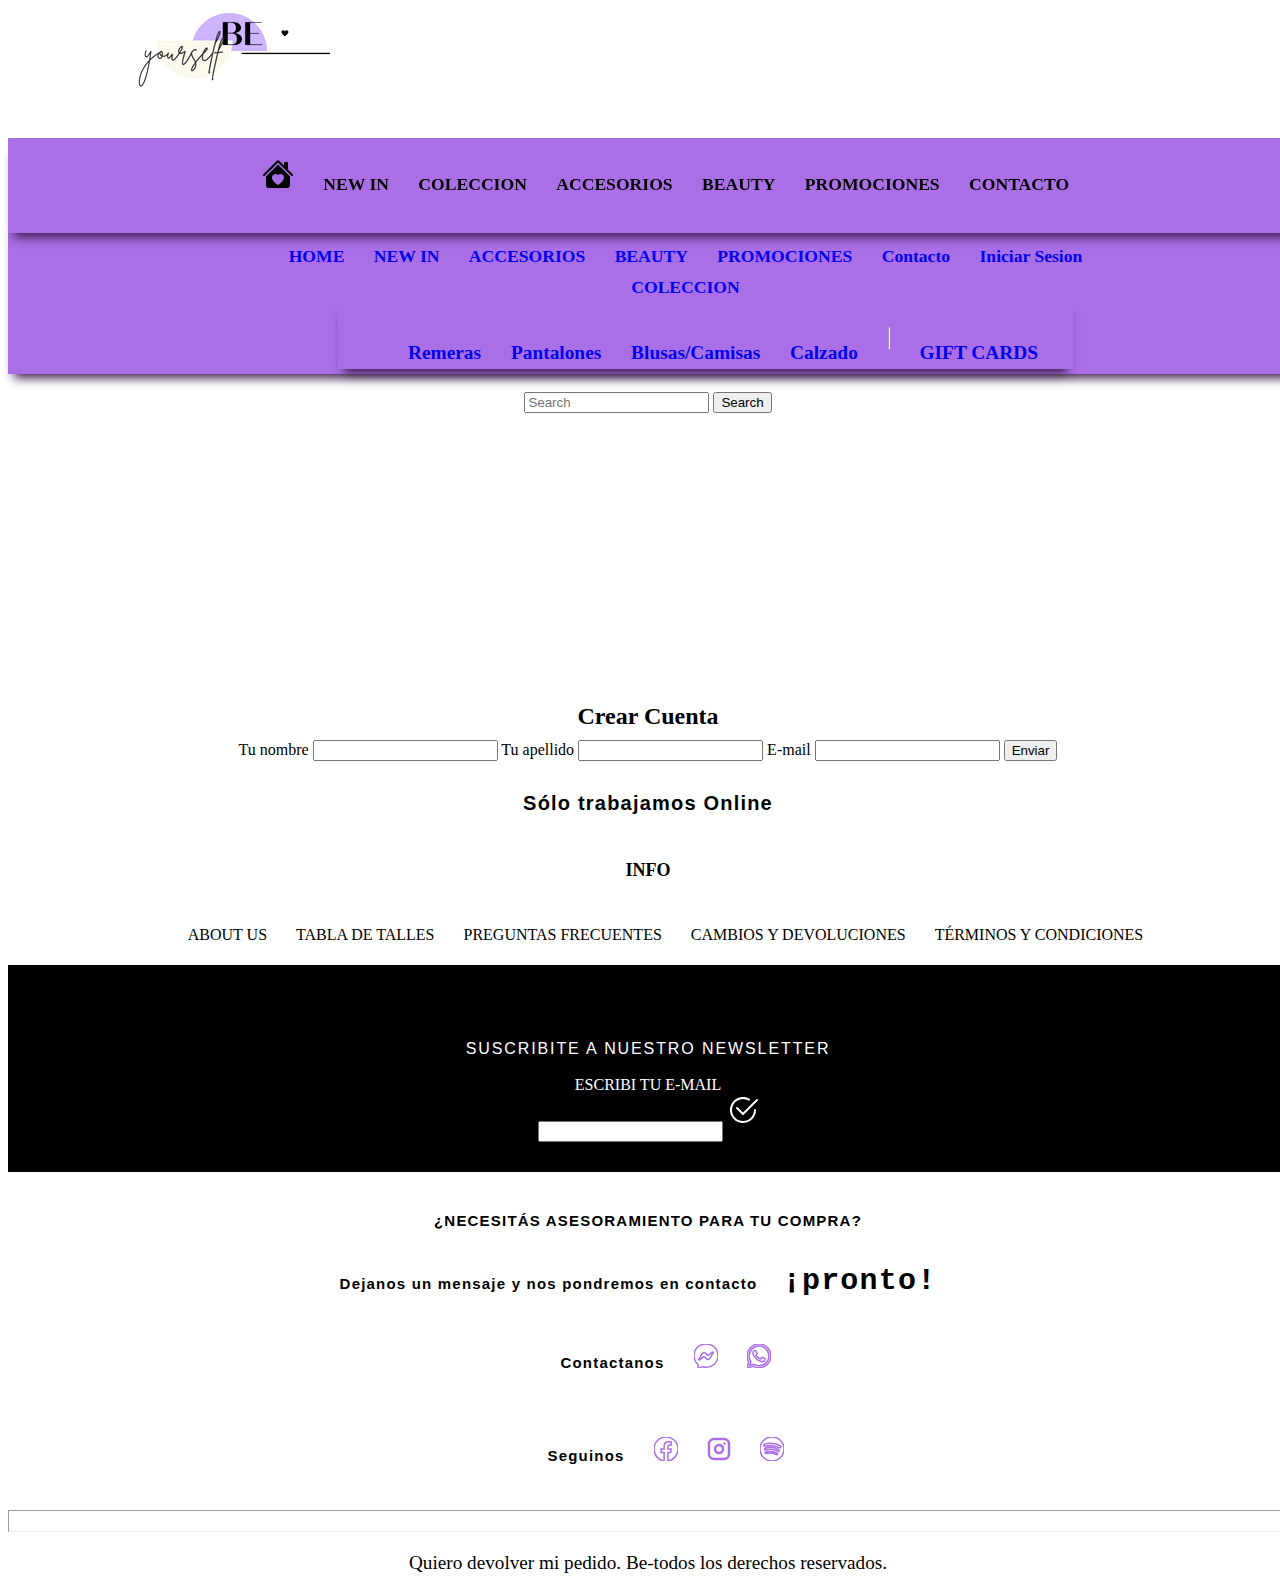
<file: items/iniciarsesion.html>
<!DOCTYPE html>
<html lang="es">

<head>
   <meta charset="UTF-8">
   <meta http-equiv="X-UA-Compatible" content="IE=edge">
   <meta name="viewport" content="width=device-width, initial-scale=1.0">
   <!-- Description -->
   <meta name="description"
      content="Aca podes registrarte para recibir novedades, realizar consultas y compras excludivas">
   <!-- Keywords -->
   <meta name="keywords" content="HTML, JS, META, PALABRAS CLAVE,inicio,cuenta,sesiom,usuario">
   <!-- link css bootstrap -->
   <link href="https://cdn.jsdelivr.net/npm/bootstrap@5.2.2/dist/css/bootstrap.min.css" rel="stylesheet"
      integrity="sha384-Zenh87qX5JnK2Jl0vWa8Ck2rdkQ2Bzep5IDxbcnCeuOxjzrPF/et3URy9Bv1WTRi" crossorigin="anonymous">
   <!-- Hoja de Estilos -->
   <link rel="stylesheet" href="../css/estilos.css">
   <!-- LOGO/FAVICOM -->
   <link rel="shortcut icon" href="../img/favicon3.png">
   <title>Inicio de Sesión</title>
</head>

<body>
   <header id="header">
      <!-- logo/Home -->
      <a href="../../index.html"><img id="logo-home" src="../../img/faviconII200x100px.png" alt="BE"></a>
   </header>
   <nav class="nav">
      <!-- Listas y links de Navegación -->
      <ul class="navmenu color-primary">
         <li class="navmenu-item">
            <a class="color-primary" href="../../index.html">
               <svg xmlns="http://www.w3.org/2000/svg" width="32" height="32" fill="currentColor"
                  class="bi bi-house-heart-fill" viewBox="0 0 16 16">
                  <path
                     d="M7.293 1.5a1 1 0 0 1 1.414 0L11 3.793V2.5a.5.5 0 0 1 .5-.5h1a.5.5 0 0 1 .5.5v3.293l2.354 2.353a.5.5 0 0 1-.708.707L8 2.207 1.354 8.853a.5.5 0 1 1-.708-.707L7.293 1.5Z" />
                  <path
                     d="m14 9.293-6-6-6 6V13.5A1.5 1.5 0 0 0 3.5 15h9a1.5 1.5 0 0 0 1.5-1.5V9.293Zm-6-.811c1.664-1.673 5.825 1.254 0 5.018-5.825-3.764-1.664-6.691 0-5.018Z" />
               </svg>
            </a>
         </li>
         <li class="navmenu-item">
            <a class="color-primary" href="../newin.html">NEW IN</a>
         </li>
         <li>
            <a class="color-primary" href="../coleccion.html">COLECCION </a>
         </li>
         <li>
            <a class="color-primary" href="../accesorios.html">ACCESORIOS</a>
         </li>
         <li>
            <a class="color-primary" href="../index.html">BEAUTY</a>
         </li>
         <li>
            <a class="color-primary" href="../promociones.html">PROMOCIONES</a>
         </li>
         <li>
            <a class="color-primary" href="#contacto-home">CONTACTO</a>
         </li>
      </ul>
   </nav>

   <!-- nav nobile menu hamburguesa -->
   <nav class="navbar navbar-dark bg-black fixed-top  d-lg-none">
      <div class="container-fluid ">
         <a class="navbar-brand " href="#"><img class="logomobile" src="../../img/favicon4-200x100px.png" alt="BE">
         </a>
         <button class="navbar-toggler" type="button" data-bs-toggle="offcanvas" data-bs-target="#offcanvasDarkNavbar"
            aria-controls="offcanvasDarkNavbar">
            <span class="navbar-toggler-icon"></span>
         </button>
         <div class="offcanvas offcanvas-end bg-black" tabindex="-1" id="offcanvasDarkNavbar"
            aria-labelledby="offcanvasDarkNavbarLabel">
            <div class="offcanvas-header">
               <img class="logomobile offcanvas-title" id="offcanvasDarkNavbarLabel"
                  src="../../img/favicon4-200x100px.png" alt="BE">
               <button type="button" class="btn-close btn-close-white" data-bs-dismiss="offcanvas"
                  aria-label="Close"></button>
            </div>
            <div class="offcanvas-body">
               <ul class="navbar-nav justify-content-end flex-grow-1 pe-3">
                  <li class="nav-item">
                     <a class="nav-link active" aria-current="page" href="../index.html">HOME </a>
                  </li>
                  <li class="nav-item">
                     <a class="nav-link" href="../newin.html">NEW IN</a>
                  </li>
                  <li class="nav-item">
                     <a class="nav-link" href="../accesorios.html">ACCESORIOS</a>
                  </li>
                  <li class="nav-item">
                     <a class="nav-link" href="../index.html">BEAUTY</a>
                  </li>
                  <li class="nav-item">
                     <a class="nav-link" href="../promociones.html">PROMOCIONES</a>
                  </li>
                  <li class="nav-item">
                     <a class="nav-link" href="../contacto.html">Contacto</a>
                  </li>
                  <li class="nav-item">
                     <a class="nav-link" href="iniciarsesion.html">Iniciar Sesion</a>
                  </li>
                  <li class="nav-item dropdown">
                     <a class="nav-link dropdown-toggle" href="../coleccion.html" role="button"
                        data-bs-toggle="dropdown" aria-expanded="false">
                        COLECCION
                     </a>
                     <ul class="dropdown-menu dropdown-menu-dark">
                        <li><a class="dropdown-item" href="../coleccion.html">Remeras</a>
                        </li>
                        <li><a class="dropdown-item" href="../coleccion.html">Pantalones</a>
                        </li>
                        <li><a class="dropdown-item" href="../coleccion.html">Blusas/Camisas</a>
                        </li>
                        <li><a class="dropdown-item" href="../coleccion.html">Calzado</a>
                        </li>
                        <li>
                           <hr class="dropdown-divider">
                        </li>
                        <li><a class="dropdown-item" href="#">GIFT CARDS</a>
                        </li>
                     </ul>
                  </li>
               </ul>
               <form class="d-flex mt-3" role="search">
                  <input class="form-control me-2" type="search" placeholder="Search" aria-label="Search">
                  <button class="btn btn-info" type="submit">Search</button>
               </form>
            </div>
         </div>
      </div>
   </nav>

   <main>
      <!--       ///***Trabajando con JS***///
 --> <!-- Formulario de Inicio de sesion/Crear Cuenta -->
      <div id="contenedor">
      </div>
      <form id="formulario" action="">
         <label for="nombreUsuario">Tu nombre </label>
         <input type="text" id="nombreUsuario">
         <label for="apellido">Tu apellido</label>
         <input type="text" id="apellido">
         <label for="correo">E-mail</label>
         <input type="text" id="correo">
         <button>Enviar</button>
      </form>
   </main>

   <footer class="footer">
      <div>
         <h4>Sólo trabajamos Online</h4>
         <h5>INFO</h5>
         <ul>
            <li><a class="color-primary" href="../aboutus.html"> ABOUT US</a></li>
            <li><a class="color-primary" href="../guiadetalles.html"> TABLA DE TALLES</a></li>
            <li><a class="color-primary" href="../frecuentquestions.html"> PREGUNTAS FRECUENTES</a></li>
            <li><a class="color-primary" href="../cambiosydevoluciones.html">CAMBIOS Y DEVOLUCIONES</a></li>
            <li><a class="color-primary" href="../terminosycondiciones.html">TÉRMINOS Y CONDICIONES</a></li>
         </ul>
      </div>
      <section class="newsletter">
         <div>
            <h6>SUSCRIBITE A NUESTRO NEWSLETTER</h6>
            <form action="">
               <div id="contacto-home">
                  <label for="">ESCRIBI TU E-MAIL</label>
               </div>
               <div>
                  <input type="email" name="" id="">
                  <svg xmlns="http://www.w3.org/2000/svg" width="32" height="32" fill="currentColor"
                     class="bi bi-check2-circle" viewBox="0 0 16 16">
                     <path
                        d="M2.5 8a5.5 5.5 0 0 1 8.25-4.764.5.5 0 0 0 .5-.866A6.5 6.5 0 1 0 14.5 8a.5.5 0 0 0-1 0 5.5 5.5 0 1 1-11 0z" />
                     <path
                        d="M15.354 3.354a.5.5 0 0 0-.708-.708L8 9.293 5.354 6.646a.5.5 0 1 0-.708.708l3 3a.5.5 0 0 0 .708 0l7-7z" />
                  </svg>
               </div>
            </form>
         </div>
      </section>
      <p class="titulofoot">¿NECESITÁS ASESORAMIENTO PARA TU COMPRA?</p>
      <p class="titulofoot">Dejanos un mensaje y nos pondremos en contacto <span class="span1">¡pronto!</span></p>
      <ul>
         <li>
            <p class="titulofoot">Contactanos</p>
         </li>
         <li>
            <a href="https://m.facebook.com/messenger/?locale=es_LA" target="_blank">
               <svg xmlns="http://www.w3.org/2000/svg" width="24" height="24" fill="none" stroke=" #aa6fe6"
                  viewBox="0 0 16 16">
                  <path
                     d="M0 7.76C0 3.301 3.493 0 8 0s8 3.301 8 7.76-3.493 7.76-8 7.76c-.81 0-1.586-.107-2.316-.307a.639.639 0 0 0-.427.03l-1.588.702a.64.64 0 0 1-.898-.566l-.044-1.423a.639.639 0 0 0-.215-.456C.956 12.108 0 10.092 0 7.76zm5.546-1.459-2.35 3.728c-.225.358.214.761.551.506l2.525-1.916a.48.48 0 0 1 .578-.002l1.869 1.402a1.2 1.2 0 0 0 1.735-.32l2.35-3.728c.226-.358-.214-.761-.551-.506L9.728 7.381a.48.48 0 0 1-.578.002L7.281 5.98a1.2 1.2 0 0 0-1.735.32z" />
               </svg>
            </a>
         </li>
         <li>
            <a href="https://www.whatsapp.com/?lang=es" target="_blank">
               <svg xmlns="http://www.w3.org/2000/svg" width="24" height="24" fill="none" stroke=" #aa6fe6"
                  viewBox="0 0 16 16">
                  <path
                     d="M13.601 2.326A7.854 7.854 0 0 0 7.994 0C3.627 0 .068 3.558.064 7.926c0 1.399.366 2.76 1.057 3.965L0 16l4.204-1.102a7.933 7.933 0 0 0 3.79.965h.004c4.368 0 7.926-3.558 7.93-7.93A7.898 7.898 0 0 0 13.6 2.326zM7.994 14.521a6.573 6.573 0 0 1-3.356-.92l-.24-.144-2.494.654.666-2.433-.156-.251a6.56 6.56 0 0 1-1.007-3.505c0-3.626 2.957-6.584 6.591-6.584a6.56 6.56 0 0 1 4.66 1.931 6.557 6.557 0 0 1 1.928 4.66c-.004 3.639-2.961 6.592-6.592 6.592zm3.615-4.934c-.197-.099-1.17-.578-1.353-.646-.182-.065-.315-.099-.445.099-.133.197-.513.646-.627.775-.114.133-.232.148-.43.05-.197-.1-.836-.308-1.592-.985-.59-.525-.985-1.175-1.103-1.372-.114-.198-.011-.304.088-.403.087-.088.197-.232.296-.346.1-.114.133-.198.198-.33.065-.134.034-.248-.015-.347-.05-.099-.445-1.076-.612-1.47-.16-.389-.323-.335-.445-.34-.114-.007-.247-.007-.38-.007a.729.729 0 0 0-.529.247c-.182.198-.691.677-.691 1.654 0 .977.71 1.916.81 2.049.098.133 1.394 2.132 3.383 2.992.47.205.84.326 1.129.418.475.152.904.129 1.246.08.38-.058 1.171-.48 1.338-.943.164-.464.164-.86.114-.943-.049-.084-.182-.133-.38-.232z" />
               </svg>
            </a>
         </li>
      </ul>
      <ul>
         <li>
            <p class="titulofoot">Seguinos</p>
         </li>
         <li>
            <a href="https://es-la.facebook.com/" target="_blank">
               <svg xmlns="http://www.w3.org/2000/svg" width="24" height="24" fill="none" stroke=" #aa6fe6"
                  viewBox="0 0 16 16">
                  <path
                     d="M16 8.049c0-4.446-3.582-8.05-8-8.05C3.58 0-.002 3.603-.002 8.05c0 4.017 2.926 7.347 6.75 7.951v-5.625h-2.03V8.05H6.75V6.275c0-2.017 1.195-3.131 3.022-3.131.876 0 1.791.157 1.791.157v1.98h-1.009c-.993 0-1.303.621-1.303 1.258v1.51h2.218l-.354 2.326H9.25V16c3.824-.604 6.75-3.934 6.75-7.951z" />
               </svg>
            </a>
         </li>
         <li>
            <a href="https://www.instagram.com/" target="_blank">
               <svg xmlns="http://www.w3.org/2000/svg" width="24" height="24" viewBox="0 0 24 24" fill="none"
                  stroke=" #aa6fe6" stroke-width="2.5" stroke-linecap="round" stroke-linejoin="round"
                  class="feather feather-instagram">
                  <rect x="2" y="2" width="20" height="20" rx="5" ry="5"></rect>
                  <path d="M16 11.37A4 4 0 1 1 12.63 8 4 4 0 0 1 16 11.37z"></path>
                  <line x1="17.5" y1="6.5" x2="17.51" y2="6.5"></line>
               </svg>
            </a>
         </li>
         <li>
            <a href="https://open.spotify.com/playlist/6hs2RG7VYdO02VfTu6tKmI?si=9056c7aee273492a" target="_blank">
               <svg xmlns="http://www.w3.org/2000/svg" width="24" height="24" fill="none" stroke=" #aa6fe6"
                  viewBox="0 0 16 16">
                  <path
                     d="M8 0a8 8 0 1 0 0 16A8 8 0 0 0 8 0zm3.669 11.538a.498.498 0 0 1-.686.165c-1.879-1.147-4.243-1.407-7.028-.77a.499.499 0 0 1-.222-.973c3.048-.696 5.662-.397 7.77.892a.5.5 0 0 1 .166.686zm.979-2.178a.624.624 0 0 1-.858.205c-2.15-1.321-5.428-1.704-7.972-.932a.625.625 0 0 1-.362-1.194c2.905-.881 6.517-.454 8.986 1.063a.624.624 0 0 1 .206.858zm.084-2.268C10.154 5.56 5.9 5.419 3.438 6.166a.748.748 0 1 1-.434-1.432c2.825-.857 7.523-.692 10.492 1.07a.747.747 0 1 1-.764 1.288z" />
               </svg>
            </a>
         </li>
      </ul>
      <hr>
      <p>
         <span class="parrafosmall"> Quiero devolver mi pedido.</span>
         Be-todos los derechos reservados.
      </p>
   </footer>
   <script src="https://cdn.jsdelivr.net/npm/bootstrap@5.2.2/dist/js/bootstrap.bundle.min.js"
      integrity="sha384-OERcA2EqjJCMA+/3y+gxIOqMEjwtxJY7qPCqsdltbNJuaOe923+mo//f6V8Qbsw3" crossorigin="anonymous">
      </script>
   <script src="./iniciarsesion.js"></script>
</body>

</html>
</file>
<file: css/estilos.css>
/* aca empiezan mis estilos*/
body {
    width: 100%;
    text-align: center;
    margin-top: 0px;
    margin-bottom: 0;
    padding: 0;
    display: grid;
}

#header {
    background: white;
    height: 150px;
    width: 100%;
    left: 0;
    top: 0;
    position: fixed;
    z-index: 99;
}

.header-banner {
    background: #0a060e;
    background: radial-gradient(circle, black 46%, #aa6fe6 91%, #ada4b1 100%);
    padding: 1px;
    text-align: center;
    color: azure;
    height: 1.5em;
    width: 100%;
    box-shadow: 0px 10px 10px -6px #62526c;
}

b {
    animation-duration: 4s;
    animation-name: slidein;
    animation-iteration-count: 2, 1;
    animation-direction: alternate;
}

@keyframes slidein {
    from {
        margin-left: 100%;
        width: 300%;
    }

    to {
        margin-left: 0%;
        width: 100%;
    }
}

#logo-home {
    margin-top: 0px;
    margin-right: 0px;
    margin-bottom: 0px;
    margin-left: 8.125rem;
    padding-top: 0px;
    padding-right: 0px;
    padding-bottom: 0px;
    height: 100px;
    filter: brightness(1.1);
    mix-blend-mode: multiply;
    display: flex;
    justify-content: center;
}

.main {
    min-height: 100vh;
}

.paginaprincipal {
    display: grid;
    align-content: center;
    justify-content: center;
    padding-top: 160px;
}

.color-primary {
    color: black;
}

.contenedortexto {
    width: 100%;
    padding-top: 50px;
    padding-bottom: 50px;
    display: flex;
    flex-direction: column;
    justify-content: space-between;
}

.nav {
    width: 100%;
    padding-top: 0px;
    z-index: 99;
}

.navmenu {
    height: 60px;
    width: 100%;
    top: 120px;
    padding-right: 20px;
    padding-bottom: 20px;
    padding-left: 20px;
    position: fixed;
}

.li a {
    font-family: inherit;
    font-size: 1em;
    font-weight: bolder;
    padding-right: 5px;
    padding-left: 0px;
}

nav ul {
    list-style-type: none;
    font: 1.1em garamond;
    font-weight: bolder;
    text-align: center;
    background-color: #aa6fe6;
    width: 100%;
    padding-top: 15px;
    background-position: 1px;
    box-shadow: 0px 10px 10px -6px #3a1848;
}

ul li a {
    text-decoration: none;
}

ul li {
    display: inline-block;
    margin-left: 5px;
    margin-right: 10px;
    padding: 5px;
}

.link {
    font-family: inherit;
    font-size: 1em;
    font-weight: bolder;
    padding-right: 5px;
    padding-left: 0px;
}

.menusecundario {
    display: flex;
    justify-content: space-between;
    padding-bottom: 10px;
}

.newsletter {
    background-color: black;
    width: 100%;
    padding-top: 30px;
    padding-bottom: 30px;
    margin-bottom: 30px;
}

.newsletter h6,
.newsletter .h6,
.newsletter label,
.newsletter svg {
    color: white;
    margin-bottom: 10px;
}

.fotoscoleccion,
.fotos-beauty1,
.fotos-beauty3,
.fotos-cuadradas12 {
    height: 400px;
    margin: 2em 2em 2em 2em;
}

.fotos-beauty {
    width: 300px;
    height: 300px;
    margin: 2em 2em 2em 2em;
}

.fotos-beauty1 {
    width: 280px;
}

.fotos-beauty2 {
    width: 200px;
    height: 200px;
    margin: 2em 2em 2em 2em;
}

.fotos-beauty3 {
    width: 700px;
}


.fotos-cuadradas11 {
    width: 400px;
    height: 300px;
    padding: 1em; }
  


.section-c {
    gap: 5px;
    padding-right: 50px;
    padding-left: 50px;
}

.estilo-c {
    font-family: sans-serif;
    width: 30%;
}

.estilo-c .img-container {
    overflow: hidden;
    height: 430px;
    position: relative;
}

.estilo-c .img-container img {
    width: 100%;
    height: 400px;
    top: -60%;
    transition: all 0.5s;
}

.estilo-c .info-container {
    display: flex;
    flex-wrap: wrap;
    text-align: center;
    justify-content: center;
    background-color: #ffffff;
}

.estilo-c .img-container .promo {
    position: absolute;
    top: 10px;
    left: 0;
    font-size: 20px;
    background: #ff00d4;
    padding: 15px;
    color: black;
    border-bottom-right-radius: 25px;
    border-top-right-radius: 25px;
}

.estilo-c:hover .img-container img {
    transform: scale(1.2);
}

.estilo-c .info-container h3,
.estilo-c .info-container .h3 {
    margin: 0;
}

.estilo-c .info-container h3,
.estilo-c .info-container .h3,
.estilo-c .info-container strong,
.estilo-c .info-container span {
    padding: 5px 15px;
    width: 100%;
}

.estilo-c .add-cart {
    margin-top: 2px;
    text-decoration: none;
    color: white;
    background-color: black;
    padding: 15px;
    border: 1px solid black;
    border-radius: 1px;
}

.estilo-c .add-cart:hover {
    color: black;
    background-color: transparent;
    border: 1px solid black;
}

h1,
.h1 {
    display: block;
    text-align: center;
    margin-top: 80px;
    margin-bottom: 40px;
    font-weight: 50px;
    line-height: 1.2;
    align-items: center;
}

h2,
.h2 {
    display: block;
    align-items: center;
    font-size: 2em;
    color: #aa6fe6;
    margin-top: 20px;
    margin-bottom: 15px;
    padding-top: 30px;
    padding-bottom: 30px;
}

h3,
.h3 {
    font-size: 1.5em;
    text-align: center;
    margin-top: 100px;
    margin-bottom: 10px;
    padding-top: 30px;
}

h2 h3,
.h2 h3,
h2 .h3,
.h2 .h3 {
    padding-top: 30px;
    padding-bottom: 5px;
    font-family: "Barlow Condensed", Arial, Helvetica, sans-serif;
}

h4,
.h4 {
    font-size: 20px;
    letter-spacing: 1.2px;
    font-family: 'Montserrat', sans-serif;
    box-sizing: border-box;
    padding-top: 5px;
    padding-bottom: 10px;
}

h5,
.h5 {
    font-size: 18px;
    padding-top: 5px;
    padding-bottom: 10px;
}

h6,
.h6 {
    font-family: 'Montserrat', sans-serif;
    font-size: 16px;
    font-weight: 400;
    letter-spacing: 1.9px;
    line-height: 34px;
    text-transform: uppercase;
    margin-bottom: 20px;
    color: #000;
}

.span1 {
    font-family: 'Brush Script MT', 'Courier New', Courier, monospace;
    font-size: 2em;
    padding: 20px;
    align-items: center;
}

.texto3 {
    font-family: "Optima", Arial, Helvetica, sans-serif;
    font-size: 1.5em;
    margin-bottom: 50px;
}


p {
    font-size: 1.2em;
}

div .parrafo {
    box-sizing: border-box;
    text-align: center;
    padding-right: 50px;
    padding-bottom: 30px;
    padding-left: 50px;
}

.titulofoot {
    font-size: 15px;
    font-weight: 600;
    letter-spacing: 1.2px;
    padding-top: 10px;
    padding-bottom: 10px;
    font-family: 'Montserrat', sans-serif;
}

hr {
    padding-top: 10px;
    padding-bottom: 10px;
}

.fab {
    position: fixed;
    width: 50px;
    height: 50px;
    bottom: 30px;
    left: 25px;
    z-index: 9999999;
}

.fab:hover {
    opacity: 0.7;
    background: #aa6fe6;
    border-radius: 50px;
    box-shadow: 2px 2px 3px #999;
 }
  
    button.blue {
        background-color: blueviolet;

    }
</file>
